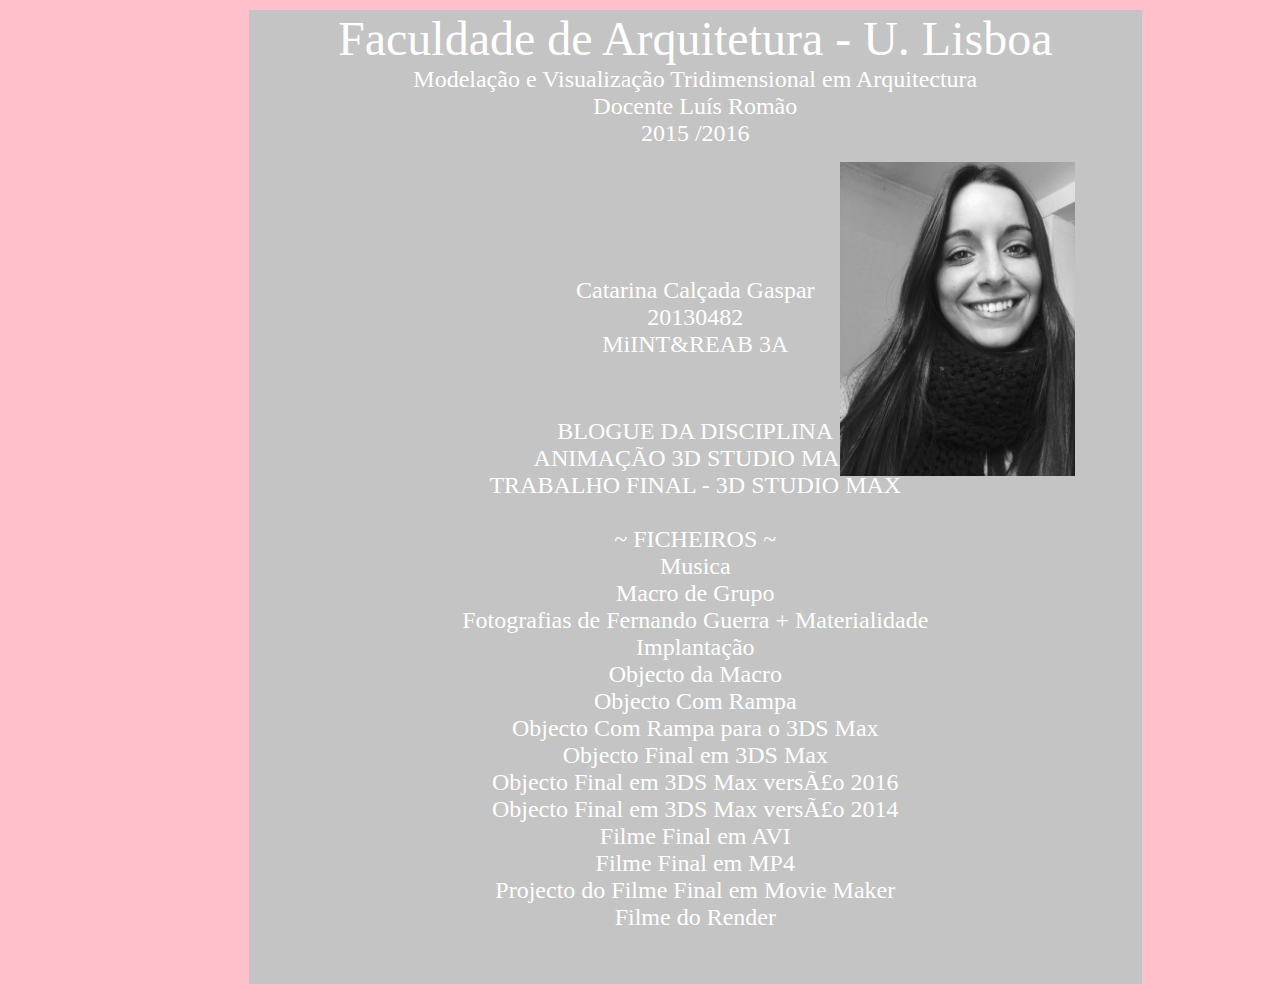
<file: catarina_gaspar/index.html>
<!DOCTYPE html>
<html lang="en">
<head>
    <meta charset="UTF-8">
    <meta name="viewport" content="width=device-width, initial-scale=1.0">
    <title>Catarina Calçada Gaspar</title>
    <link rel="stylesheet" href="style.css">
</head>
<body>
    <table>
        <tbody>
            <tr>
                <td>
                    <p class="big">Faculdade de Arquitetura - U. Lisboa</p>
                    <p class="text1">
                        Modelação e Visualização Tridimensional em Arquitectura<br>
                        Docente Luís Romão<br>
                        2015 /2016
                    </p>
                    <p class="text2">
                        Catarina Calçada Gaspar<br>
                        20130482<br>
                        MiINT&REAB 3A
                        <img src="images/catarina.jpg" alt="Catarina">
                    </p>
                    <p class="text3">                
                        BLOGUE DA DISCIPLINA<br>
                        ANIMAÇÃO 3D STUDIO MAX<br>
                        TRABALHO FINAL - 3D STUDIO MAX<br>
                        <br>
                        ~ FICHEIROS ~<br>
                        Musica<br>
                        Macro de Grupo<br>
                        Fotografias de Fernando Guerra + Materialidade<br>
                        Implantação<br>
                        Objecto da Macro<br>
                        Objecto Com Rampa<br>
                        Objecto Com Rampa para o 3DS Max<br>
                        Objecto Final em 3DS Max<br>
                        Objecto Final em 3DS Max versÃ£o 2016<br>
                        Objecto Final em 3DS Max versÃ£o 2014<br>
                        Filme Final em AVI<br>
                        Filme Final em MP4<br>
                        Projecto do Filme Final em Movie Maker<br>
                        Filme do Render
                    </p>
                </td>
            </tr>
        </tbody>
    </table>
</body>
</html>
</file>
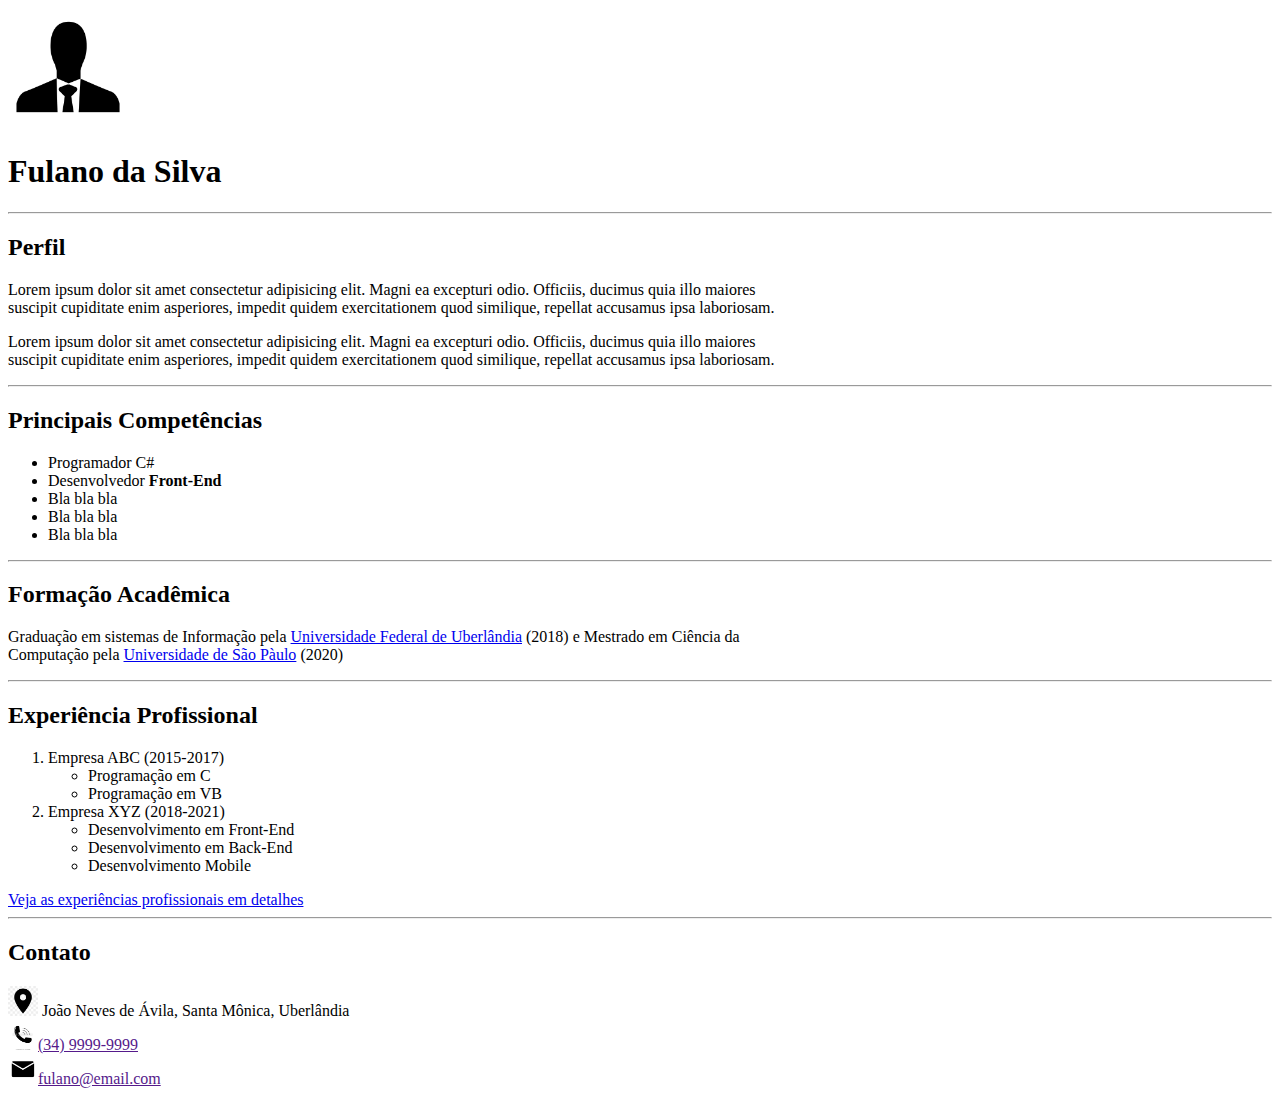
<file: ex1/index.html>
<!DOCTYPE html>
<html lang="en">
<head>
    <meta charset="UTF-8">
    <meta name="viewport" content="width=device-width, initial-scale=1.0">
    <title>Currículo de Fulano da Silva</title>
</head>
<body>
    <img src="images/Ícone_de_Perfil.png" alt="Perfil" width="120" height="120">
    <h1>Fulano da Silva</h1>
    <hr>
    <h2>Perfil</h2>
    <p>
        Lorem ipsum dolor sit amet consectetur adipisicing elit. Magni ea
        excepturi odio. Officiis, ducimus quia illo maiores<br>suscipit
        cupiditate enim asperiores, impedit quidem exercitationem quod similique,
        repellat accusamus ipsa laboriosam.
    </p>
    <p>
        Lorem ipsum dolor sit amet consectetur adipisicing elit. Magni ea
        excepturi odio. Officiis, ducimus quia illo maiores<br>suscipit
        cupiditate enim asperiores, impedit quidem exercitationem quod similique,
        repellat accusamus ipsa laboriosam.
    </p>
    <hr>
    <h2>Principais Competências</h2>
    <ul>
        <li>Programador C#</li>
        <li>Desenvolvedor <b>Front-End</b></li>
        <li>Bla bla bla</li>
        <li>Bla bla bla</li>
        <li>Bla bla bla</li>
    </ul>
    <hr>
    <h2>Formação Acadêmica</h2>
    <p>
        Graduação em sistemas de Informação pela <a href="https://ufu.br/">Universidade Federal de Uberlândia</a> (2018)
        e Mestrado em Ciência da<br>Computação pela <a href="https://www5.usp.br/">Universidade de São Pàulo</a> (2020)
    </p>
    <hr>
    <h2>Experiência Profissional</h2>
    <ol>
        <li>Empresa ABC (2015-2017)
        <ul>
            <li>Programação em C</li>
            <li>Programação em VB</li>
        </ul>
        </li>
        <li>Empresa XYZ (2018-2021)
        <ul>
            <li>Desenvolvimento em Front-End</li>
            <li>Desenvolvimento em Back-End</li>
            <li>Desenvolvimento Mobile</li>
        </ul>
        </li>
    </ol>
    <a href="experiencia.html">Veja as experiências profissionais em detalhes</a>
    <hr>
    <h2>Contato</h2>
    <p>
        <img src="images/Ícone_de_localização.png" alt="Localização" width="30" height="30">
        João Neves de Ávila, Santa Mônica, Uberlândia<br>
        <img src="images/Ícone_de_telefone.png" alt="Telefone" width="30" height="30"><a href="">(34) 9999-9999</a><br>
        <img src="images/Ícone_de_Email.png" alt="Email" width="30" height="30"><a href="">fulano@email.com</a>
    </p>
</body>
</html>
</file>
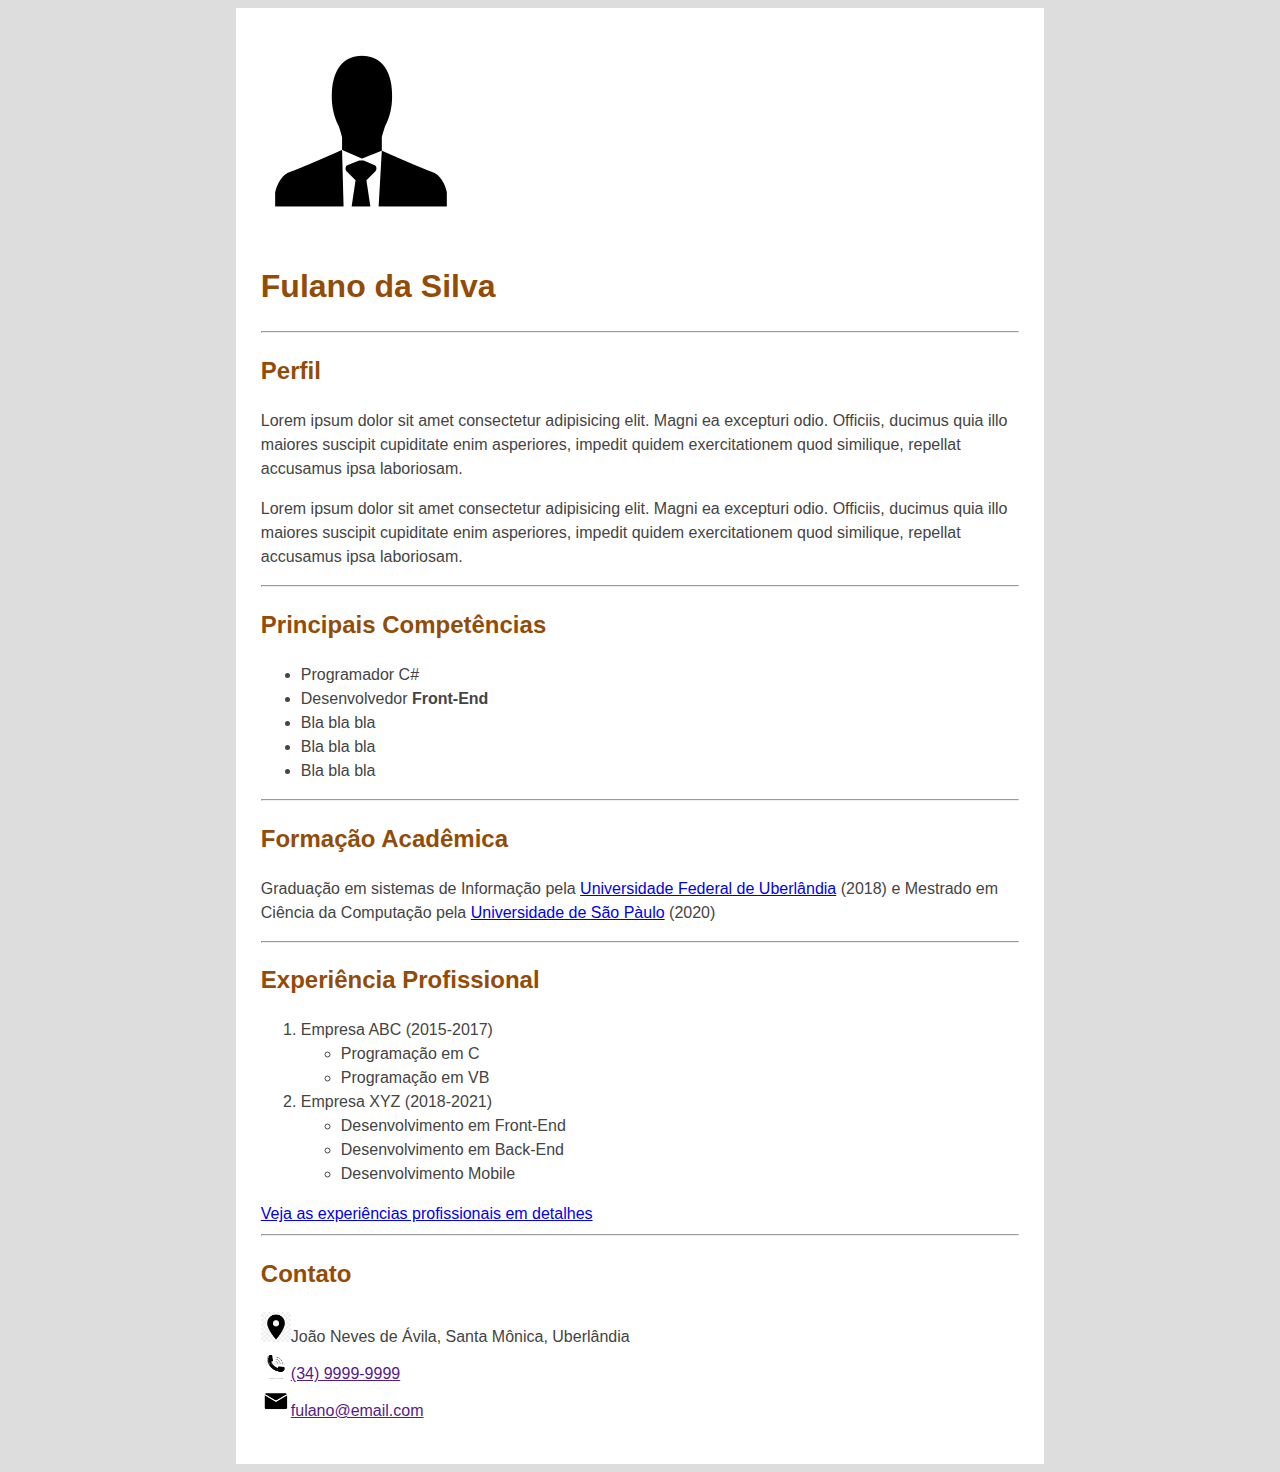
<file: ex2_e_ex3/parte_1/index.html>
<!DOCTYPE html>
<html lang="en">
<head>
    <meta charset="UTF-8">
    <meta name="viewport" content="width=device-width, initial-scale=1.0">
    <title>Currículo de Fulano da Silva</title>
    <link rel="stylesheet" href="style.css">
</head>
<body>
    <main>
        <img src="images/Ícone_de_Perfil.png" alt="Perfil" id="perfil">
        <h1>Fulano da Silva</h1>
        <hr>
        <section><h2>Perfil</h2>
        <p>
            Lorem ipsum dolor sit amet consectetur adipisicing elit. Magni ea
            excepturi odio. Officiis, ducimus quia illo maiores suscipit
            cupiditate enim asperiores, impedit quidem exercitationem quod similique,
            repellat accusamus ipsa laboriosam.
        </p>
        <p>
            Lorem ipsum dolor sit amet consectetur adipisicing elit. Magni ea
            excepturi odio. Officiis, ducimus quia illo maiores suscipit
            cupiditate enim asperiores, impedit quidem exercitationem quod similique,
            repellat accusamus ipsa laboriosam.
        </p></section>
        <hr>
        <h2>Principais Competências</h2>
        <ul>
            <li>Programador C#</li>
            <li>Desenvolvedor <b>Front-End</b></li>
            <li>Bla bla bla</li>
            <li>Bla bla bla</li>
            <li>Bla bla bla</li>
        </ul>
        <hr>
        <section><h2>Formação Acadêmica</h2>
        <p>
            Graduação em sistemas de Informação pela <a href="https://ufu.br/">Universidade Federal de Uberlândia</a> (2018)
            e Mestrado em Ciência da Computação pela <a href="https://www5.usp.br/">Universidade de São Pàulo</a> (2020)
        </p></section>
        <hr>
        <h2>Experiência Profissional</h2>
        <ol>
            <li>Empresa ABC (2015-2017)
            <ul>
                <li>Programação em C</li>
                <li>Programação em VB</li>
            </ul>
            </li>
            <li>Empresa XYZ (2018-2021)
            <ul>
                <li>Desenvolvimento em Front-End</li>
                <li>Desenvolvimento em Back-End</li>
                <li>Desenvolvimento Mobile</li>
            </ul>
            </li>
        </ol>
        <a href="experiencia.html">Veja as experiências profissionais em detalhes</a>
        <hr>
        <section><h2>Contato</h2>
        <p>
            <img src="images/Ícone_de_localização.png" alt="Localização" width="30" height="30">João Neves de Ávila, Santa Mônica, Uberlândia<br>
            <img src="images/Ícone_de_telefone.png" alt="Telefone" width="30" height="30"><a href="">(34) 9999-9999</a><br>
            <img src="images/Ícone_de_Email.png" alt="Email" width="30" height="30"><a href="">fulano@email.com</a><br>
        </p></section>
    </main>
</body>
</html>
</file>
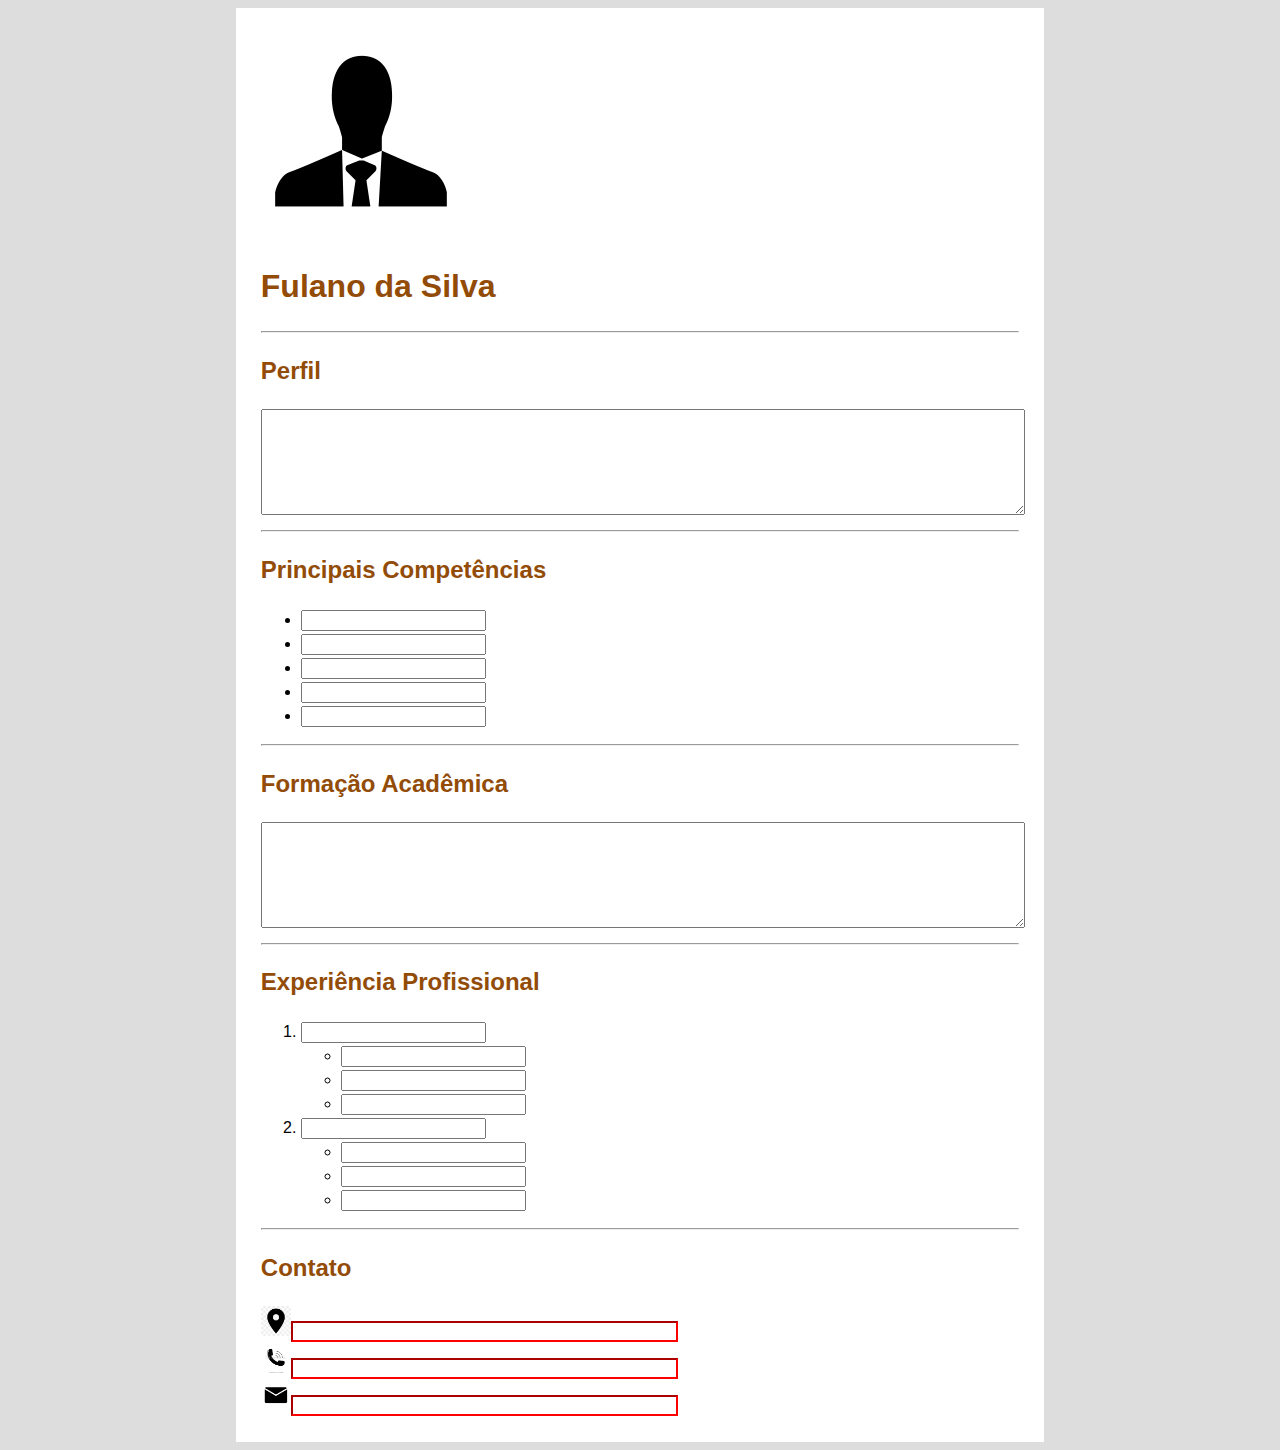
<file: ex2_e_ex3/parte_2/index.html>
<!DOCTYPE html>
<html lang="en">
<head>
    <meta charset="UTF-8">
    <meta name="viewport" content="width=device-width, initial-scale=1.0">
    <title>Document</title>
    <link rel="stylesheet" href="style.css">
</head>
<body>
    <main>
        <img src="images/Ícone_de_Perfil.png" alt="Perfil" id="perfil">
        <h1>Fulano da Silva</h1>
        <hr>
        <h2>Perfil</h2>
        <textarea></textarea>
        <hr>
        <h2>Principais Competências</h2>
            <ul>
                <li><input type="text"></li>
                <li><input type="text"></li>
                <li><input type="text"></li>
                <li><input type="text"></li>
                <li><input type="text"></li>
            </ul>
        <hr>
        <h2>Formação Acadêmica</h2>
        <textarea></textarea>
        <hr>
        <h2>Experiência Profissional</h2>
        <ol>
            <li><input type="text">
            <ul>
                <li><input type="text"></li>
                <li><input type="text"></li>
                <li><input type="text"></li>
            </ul>
            </li>
            <li><input type="text">
            <ul>
                <li><input type="text"></li>
                <li><input type="text"></li>
                <li><input type="text"></li>
            </ul>
            </li>
        </ol>
        <hr>
        <h2>Contato</h2>
        <img src="images/Ícone_de_localização.png" alt="Localização" width="30" height="30"><input type="tel" required><br>
        <img src="images/Ícone_de_telefone.png" alt="Telefone" width="30" height="30"><input type="number" required><br>
        <img src="images/Ícone_de_Email.png" alt="Email" width="30" height="30"><input type="text" required>
    </main>
</body>
</html>
</file>
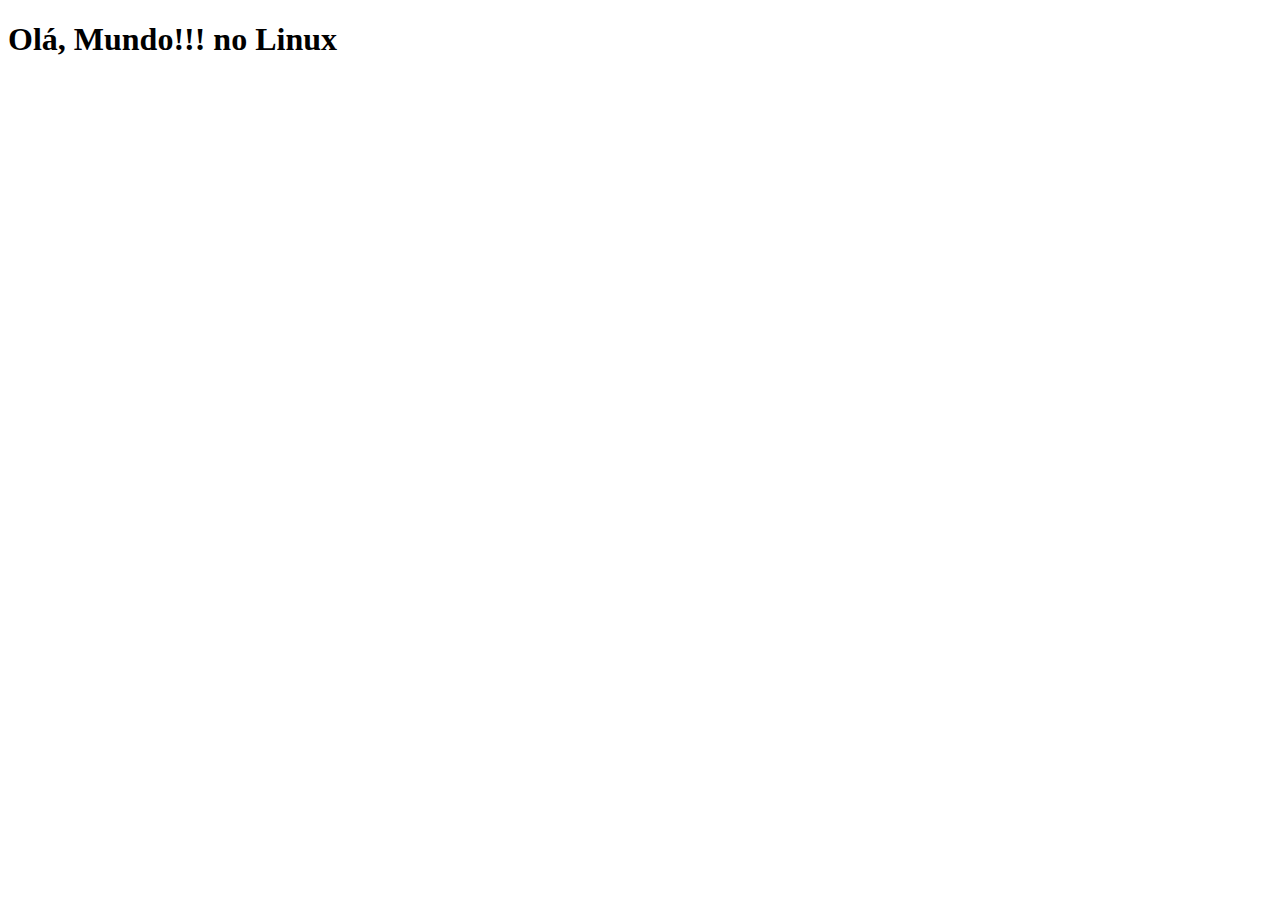
<file: teste_no_linux.html>
<!DOCTYPE html>
<html lang="pt-br">
<head>
    <meta charset="UTF-8">
    <meta name="viewport" content="width=device-width, initial-scale=1.0">
    <title>Document</title>
</head>
<body>
    <h1>Olá, Mundo!!! no Linux</h1>
</body>
</html>
</file>
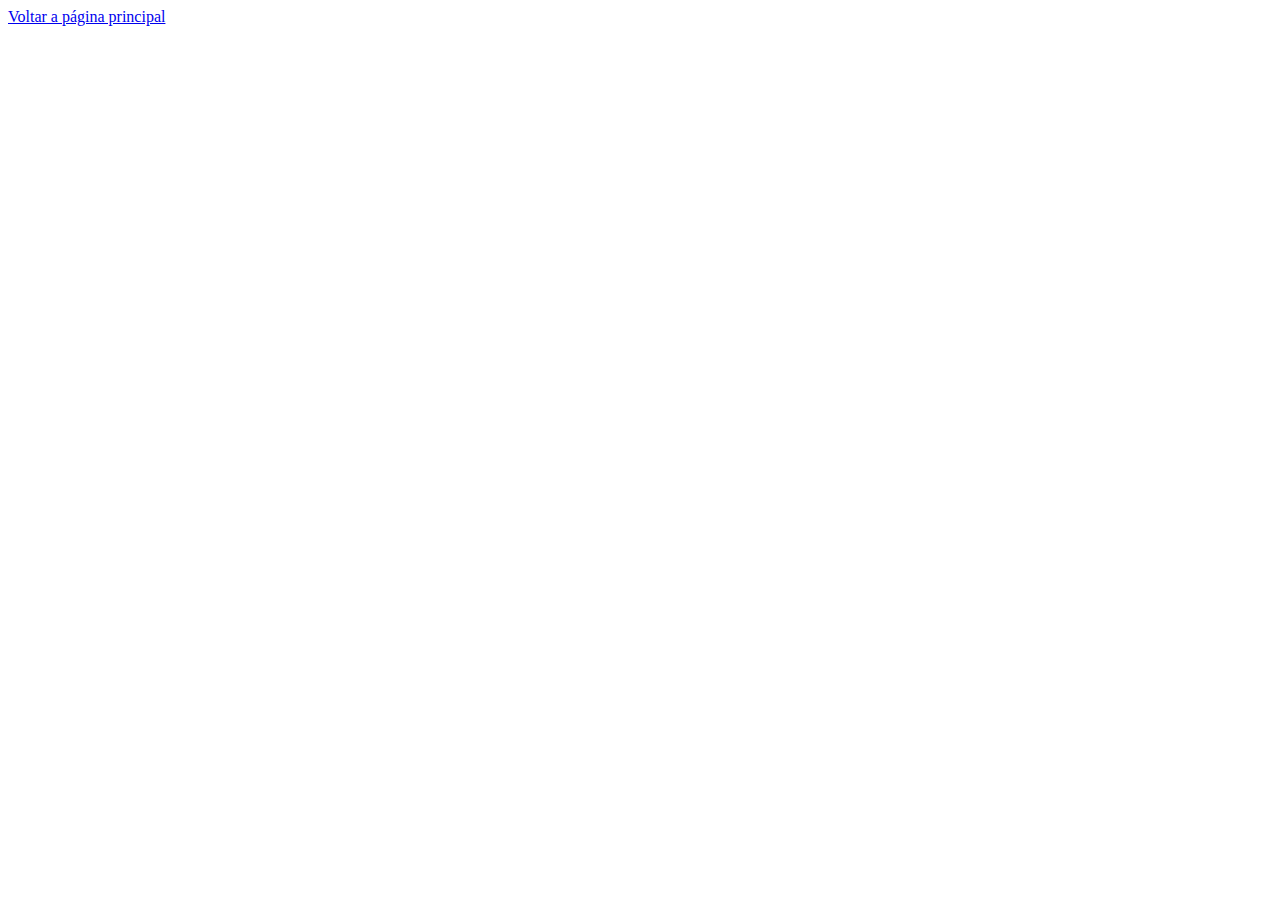
<file: ex1/experiencia.html>
<!DOCTYPE html>
<html lang="en">
<head>
    <meta charset="UTF-8">
    <meta name="viewport" content="width=device-width, initial-scale=1.0">
    <title>Experiência do Profissional</title>
    <a href="index.html">Voltar a página principal</a>
</head>
<body>
    
</body>
</html>
</file>
<file: catarina_gaspar/style.css>
body {
    background-color: pink;
}

table {
    margin: auto;
    width: 71%;
    margin-right: 128px;
}

td {
    background-color: #c4c4c4;
    color: white;
    text-align: center;
}

img {
    width: 235px;
    height: 314px;
    position: absolute;
    top: 18%;
    right: 16%;
}

.big {
    font-size: 48px;
    margin: 0%;
}

.text1 {
    margin: 0%;
    font-size: 24px;
}

.text2 {
    margin-top: 130px;
    font-size: 24px;
}

.text3 {
    margin-top: 60px;
    font-size: 24px;
    padding-bottom: 28px;
}
</file>
<file: ex2_e_ex3/parte_1/style.css>
body {
    background-color: #ddd;
    font-family: "Helvetica Neue", Helvetica, sans-serif;
}

main {
    line-height: 1.5;
    width: 60%;
    margin: auto;
    padding: 2%;
    background-color: white;
    color: #444;
}

h1, h2 {
    color: rgb(146, 76, 8);
}

#perfil {
    width: 120;
    height: 120;
}
</file>
<file: ex2_e_ex3/parte_2/style.css>
body {
    background-color: #ddd;
    font-family: "Helvetica Neue", Helvetica, sans-serif;
}

main {
    line-height: 1.5;
    width: 60%;
    margin: auto;
    padding: 2%;
    background-color: white;
}

h1, h2 {
    color: rgb(146, 76, 8);
}

textarea {
    width: 100%;
    height: 100px;
    color: #444;
}

input:required {
    width: 50%;
    color: #444;
    border-color: black;
}

input:invalid {
    width: 50%;
    color: #444;
    border-color: red;
}

#perfil {
    width: 120;
    height: 120;
}
</file>
